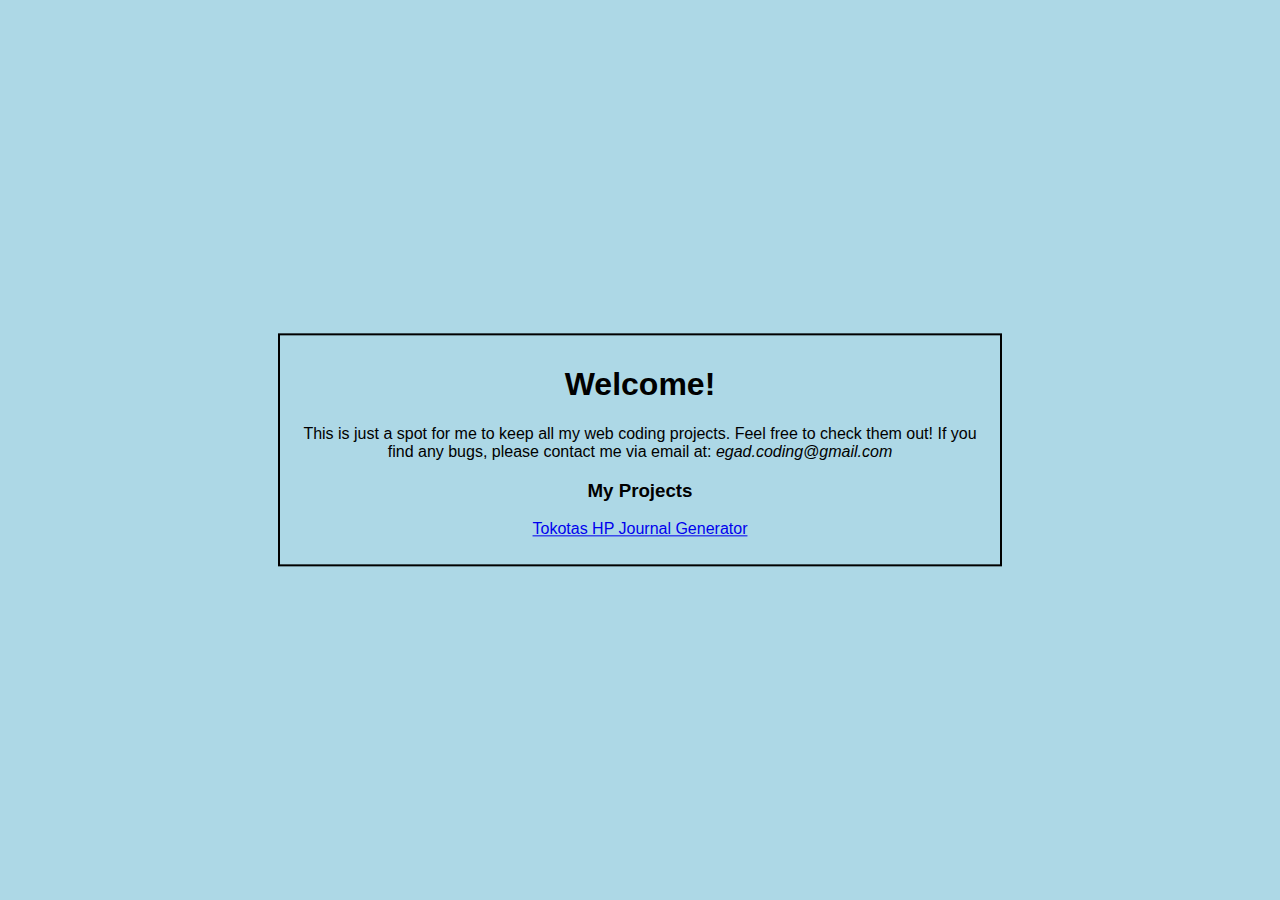
<file: index.html>
<!DOCTYPE html>
<html>
  <head>
    <title>Erica's Web Coding Projects</title>
    <link rel="stylesheet" type="text/css" href="main.css">
  </head>

  <body>
    <div id="centerbox">
      <h1>Welcome!</h1>
      <div>
        <p>This is just a spot for me to keep all my web coding
          projects. Feel free to check them out! If you find any
          bugs, please contact me via email at: <span id="mail">egad.coding@gmail.com</span>
        </p>
        <h3>My Projects</h3>
        <p>
          <a href="https://ericag13.github.io/Toko-HP-Journal-Gen/">Tokotas HP Journal Generator</a>
        </p>
      </div>
    </div>
  </body>
</html>
</file>
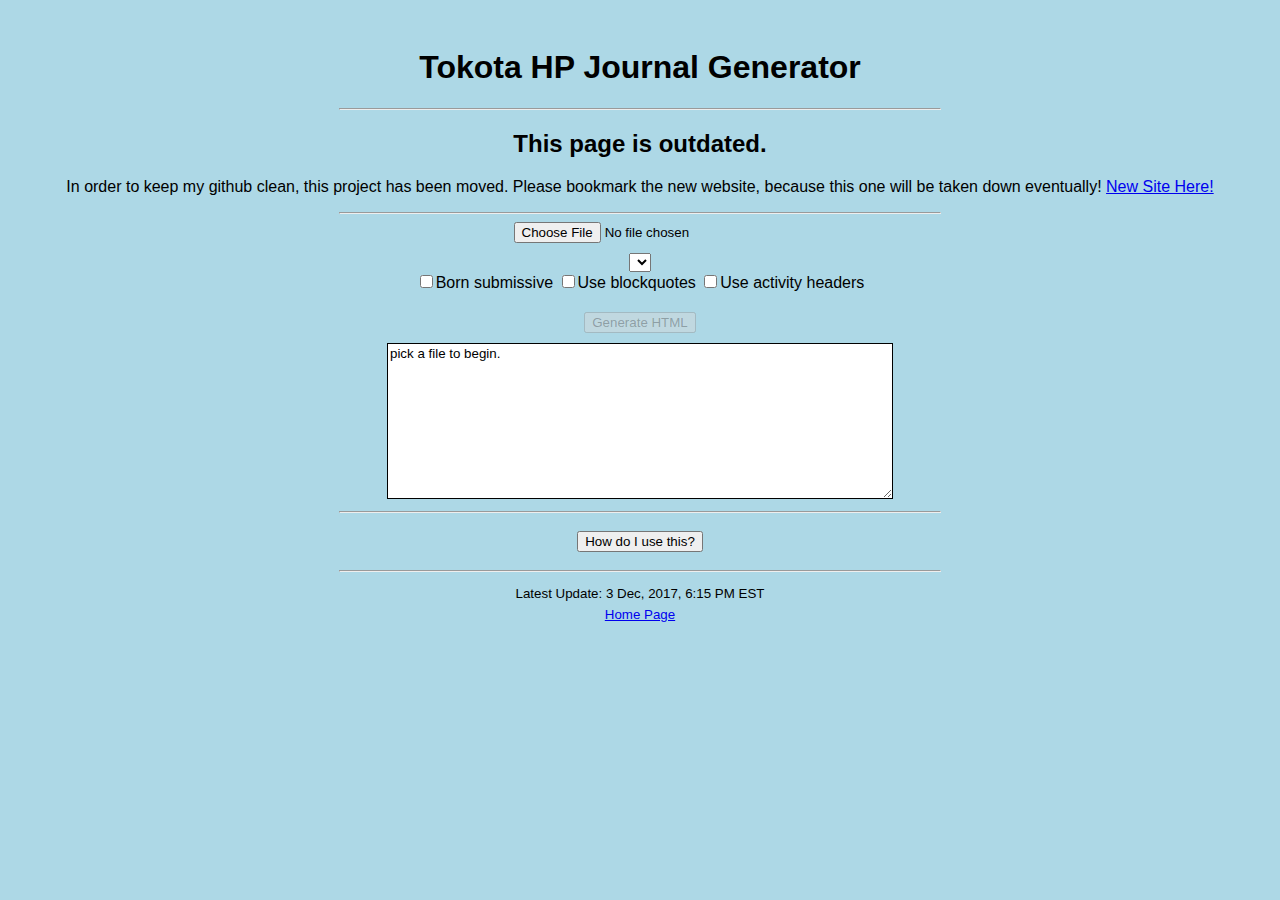
<file: p-tokohp/tokohp.html>
<!DOCTYPE html>
<html>
<head>
  <title>Tokota HP Journal Generator</title>
  <link rel="stylesheet" type="text/css" href="../main.css">
  <link rel="stylesheet" type="text/css" href="tokohp.css">
  <script type="text/javascript" src="tokohp.js"></script>
  <script type="text/javascript" src="../assets/accordian.js"></script>
</head>

<!--

LEGEND OF ID'S

filepick - the filepicker input element

names - the dropdown box that will contain toko names
sub - the checkbox indicating born submissive or not
block - the checkbox indicating to use blockquotes or not
act - the checkbox indicating to use activity headers or not

genhtml - the button that will make the program gen and display a toko's html
output - the text area that will contain the generated html.

-->


<body>
  <h1>Tokota HP Journal Generator</h1>

  <hr/>
  <h2>This page is outdated.</h2>
  <p>
    In order to keep my github clean, this project has been moved. Please bookmark
    the new website, because this one will be taken down eventually!
    <a href="https://ericag13.github.io/Toko-HP-Journal-Gen/">New Site Here!</a>
  </p>
  <hr/>

  <form id="form">
    <input id="filepick" type="file" accept=".csv" onchange="loadFile(this)"/>
  </form>

  <div class="innerbox">
    <select id="names"></select>
    <br/>
    <span class="chk">
      <input id="sub" type="checkbox">Born submissive</input>
    </span>
    <span class="chk">
      <input id="block" type="checkbox">Use blockquotes</input>
    </span>
    <span class="chk">
      <input id="act" type="checkbox">Use activity headers</input>
    </span>
    <br/>
  </div>

  <div class="innerbox">
    <button id="genhtml" onclick="generate()" disabled>Generate HTML</button>
  </div>

  <textarea readonly id="output">pick a file to begin.</textarea>

  <hr/>

  <div class="innerbox">
    <button class="accordion">How do I use this?</button>
    <div class="panel" style="display:none;">
      <p>This generator lets you log HP for ALL your Tokotas in a single
        spreadsheet, and then generate an HP journal with one click! You just
        have to make sure you have your spreadsheet formatted like the template,
        and you're good to go.
      </p>
      <hr/>
      <button class="accordion">Creating the Spreadsheet</button>
      <div class="panel" style="display:none;">
        <p>
          Your spreadsheet should look like this. Always have the first row be
          headers, and make sure there are no empty rows in the middle of the
          file.
        </p>
        <img src="tokohp_csvtemplate.png"/>
        <p>
          To fill out the sheet, you use a new row for each deviation. For each row, you:
        </p>
        <ol>
          <li>
            In the Thumb Code column, fill out the thumb code for the deviation
            you wish to include.
          </li>
          <li>
            The the Breakdown column, fill out the full HP breakdown for the piece.
            <br/>
            <i>
              Note: If different tokotas in the same piece have different HP counts,
              you may enter the same deviation multiple times into the sheet (just add
              a new row with the same thumb code). Only put the individual tokotas in
              the row for the count that applies to them.
            </i>
          </li>
          <li>Enter the Total HP for the piece</li>
          <li>
            The Sub-Category column is optional. If you would like to have
            your HP tracker broken into subsections by activity, art type, etc,
            you can add your own subtitles in here. (ex. Exploring, Hunting,
            Misc, or Fullbody, Headshot, etc)
          </li>
          <li>
            Enter the Tokota's names in the Toko columns, filling in from the left.
            Leave any extras spaces blank.
            <br/>
            <i>
              Note: You can use any format for the tokota's names (you
              could even use their IDs) that you want. Just make sure to use
              the same name consistently for a single tokota - do not for
              example use different nicknames like 'Bob' and 'Bobby', as the
              generator will think they are 2 different tokotas.
            </i>
          </li>
        </ol>
        <p><i>Note: Do not use commas or special characters anywhere in the sheet.</i></p>
        <p>Now, just save your spreadsheet as a .csv file, and you're ready to go!</p>
      </div>

      <hr/>

      <button class="accordion">Using the Generator</button>
      <div class="panel" style="display:none;">
         <p>To run the generator, simply:</p>
        <ol>
          <li>Select your CSV file.</li>
          <li>Select the name of the tokota you would like to generate a journal for.</li>
          <li>If your tokota was born submissive, check the 'Born submissive' box. Otherwise, leave it unchecked.</li>
          <li>If your journal skin has coded boxes that use the blockquote tag, check the 'Use blockquotes' box. Otherwise, leave it unchecked.</li>
          <li>If you used sub-categories, check the 'Use activity headers' box. Otherwise, leave it unchecked.</li>
          <li>Press Generate HTML and copy the code.</li>
          <li>Create or edit a deviantART or stash journal, go to Edit > Switch to HTML mode, and paste in your generated HTML.</li>
        </ol>
      </div>
    </div>
  </div>

  <hr/>

  <sub>Latest Update: 3 Dec, 2017, 6:15 PM EST<br/><a href="../index.html">Home Page</a></sub>

</body>

</html>
</file>
<file: main.css>
body{
  background-color: lightblue;
  text-align: center;
  padding: 20px;
  font-family: sans-serif;
}

.innerbox{
  padding-top: 10px;
  padding-bottom: 10px;
  padding-left: 10%;
  padding-right: 10%;
}

#centerbox{
  background-color: lightblue;
  min-width: 450px;
  max-width: 700px;
  width: 60%;
  border: 2px solid black;
  padding: 10px;
  position: absolute;
  top: 50%;
  left: 50%;
  transform: translate(-50%, -50%);
}

#mail{
  font-style: italic;
}
</file>
<file: p-tokohp/tokohp.css>
ol{
  text-align: left;
}

li{
  padding-bottom: 0.8em;
}

img{
  width: 100%;
}

hr{
  width: 100%;
  max-width: 600px;
}

.chk{
  white-space:nowrap;
}

#output{
  font-family: sans-serif;
  background-color: white;
  border: 1px solid black;
  width: 100%;
  max-width: 500px;
  height:150px;
}
</file>
